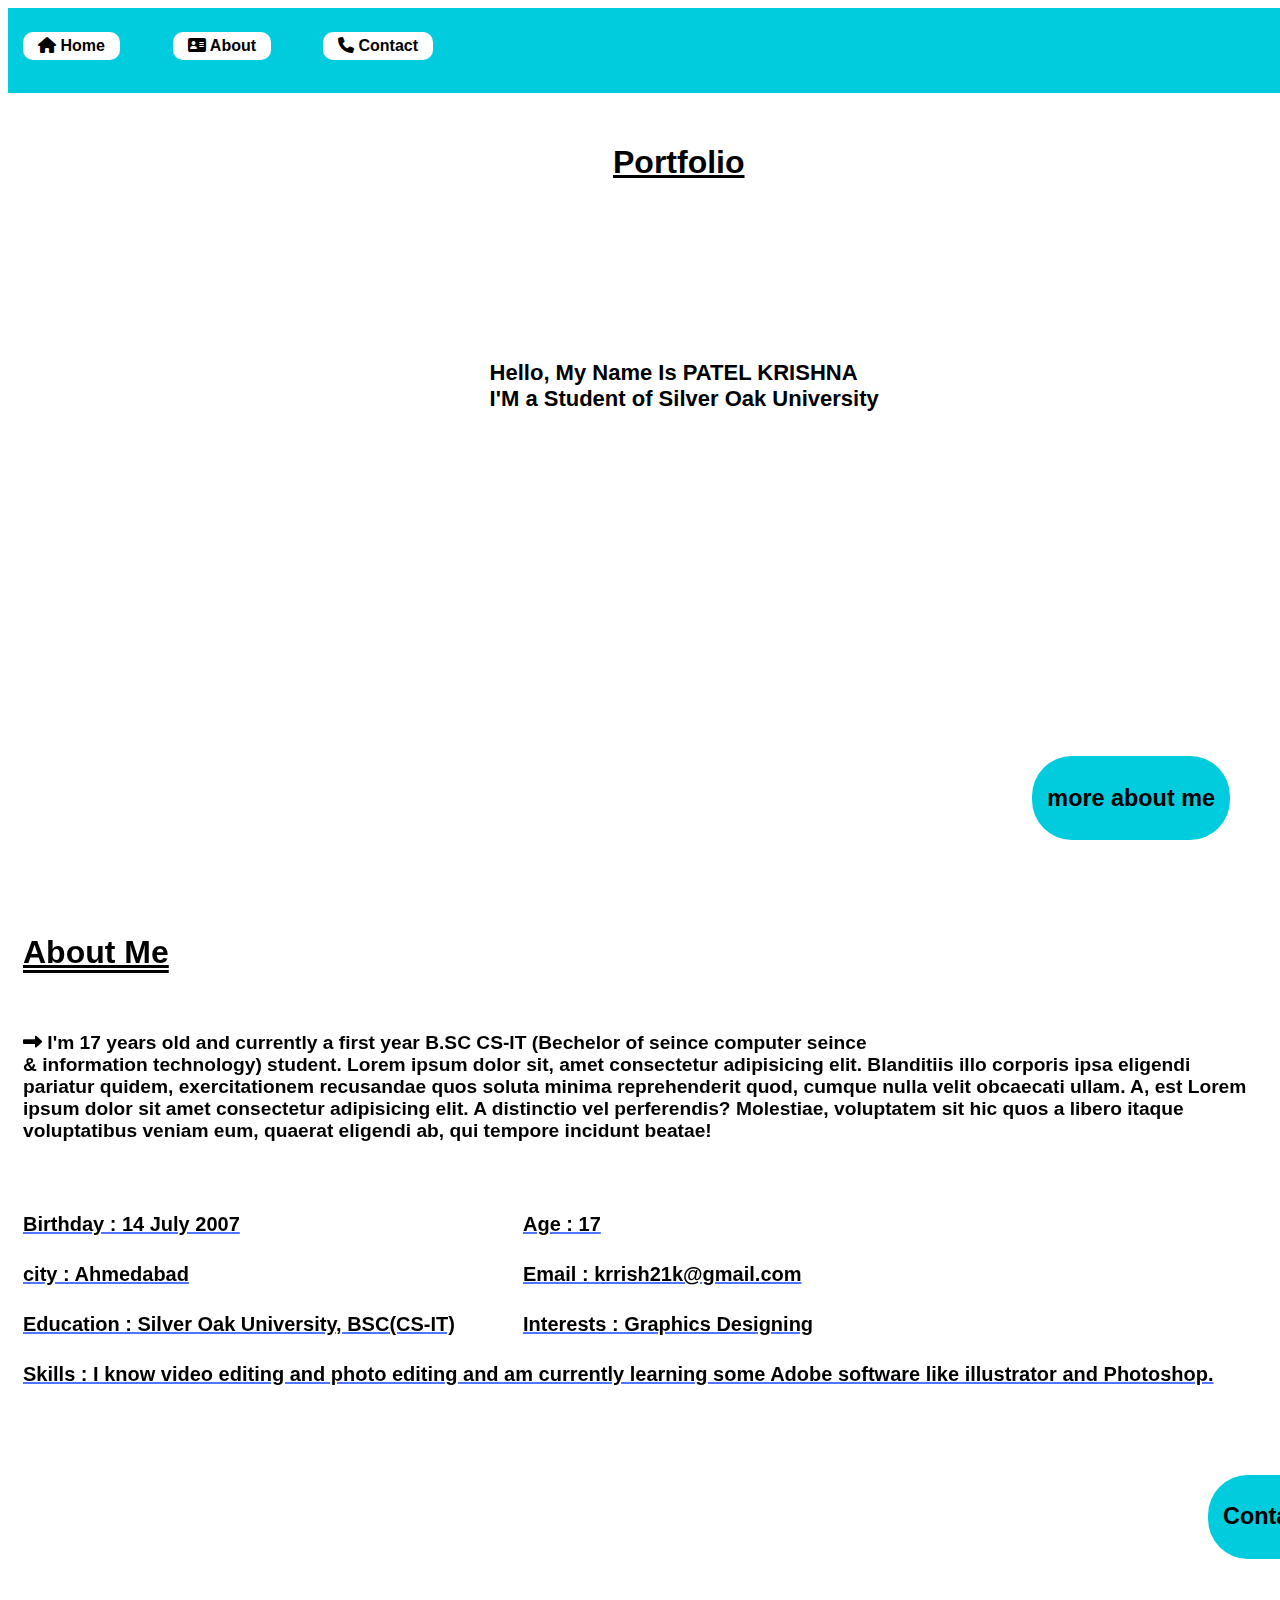
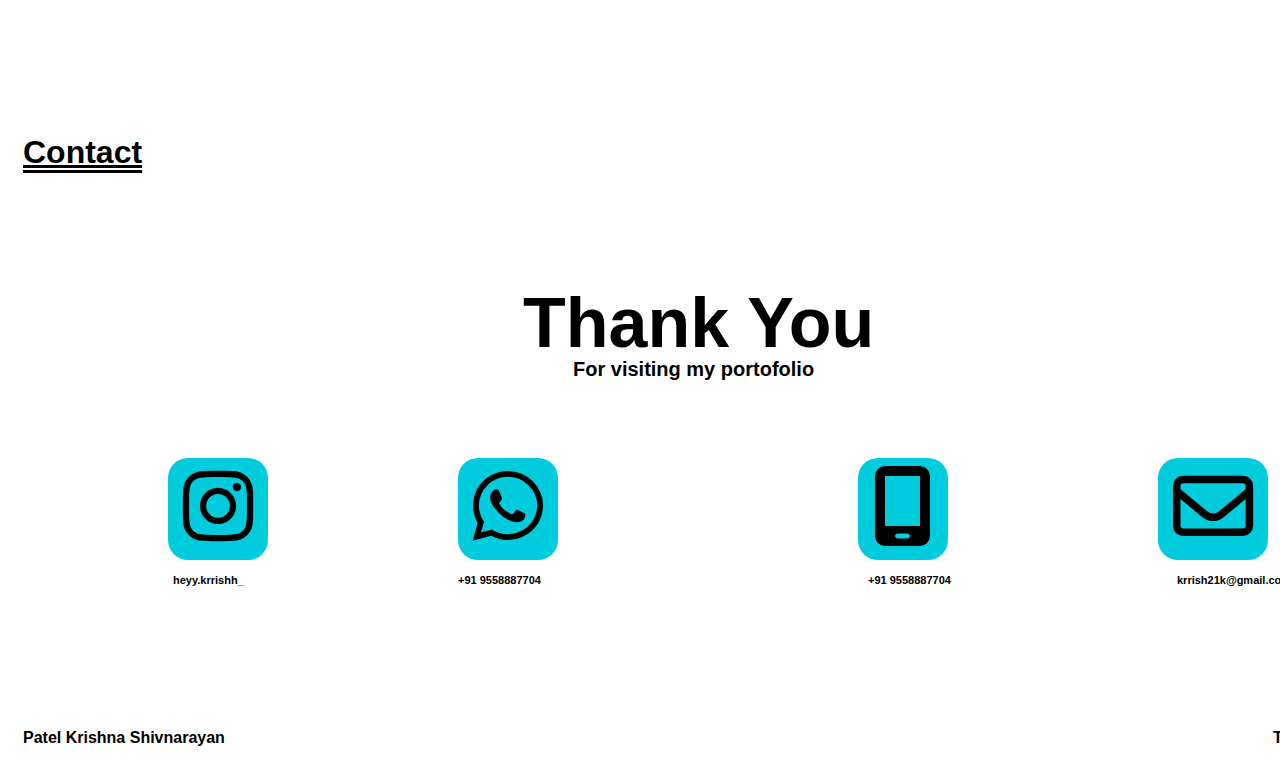
<file: portfolio/index.html>
<!DOCTYPE html>
<html lang="en">
<head>
    <meta charset="UTF-8">
    <meta name="viewport" content="width=device-width, initial-scale=1.0">
    <title>portfolio</title>
    <link rel="stylesheet" href="https://cdnjs.cloudflare.com/ajax/libs/font-awesome/6.6.0/css/all.min.css">
    <link rel="stylesheet" href="style.css">
</head>
<body>
    <div class="head">
    <h1><u>Portfolio</u></h1>
    </div>
    <div class="text">
    <p>Hello, My Name Is PATEL KRISHNA <br>
    I'M a Student of Silver Oak University
    </p>
    </div>
    <div class="nevbar">
        <br>
        <div class="Home">
            <a href="#"><i class="fa-solid fa-house"></i> Home</a>
        </div>
        <br>
        <div class="about">
            <a href="#aboutID"><i class="fa-solid fa-address-card"></i> About</a>
        </div>
        <br>
        <div class="contact">
            <a href="#con"><i class="fa-solid fa-phone"></i> Contact</a>
        </div>
    </div>
    


<div class="MAM">
    <h3><a href="#aboutID">more about me</a></h3>
</div>
<div id="AM">
</div>

<div class="aboutclass" id="aboutID">

</div>

    <div id="about" class="AboutMe">
        <h1>About Me</h1>
    </div>
    <div class="AMtxt">
        <p> 
            <i class="fa-solid fa-right-long"></i> I'm 17 years old and currently a first year B.SC CS-IT (Bechelor of seince computer seince <br> 
             & information technology) student. Lorem ipsum dolor sit, amet consectetur adipisicing elit. Blanditiis illo corporis ipsa eligendi pariatur quidem, exercitationem recusandae quos soluta minima reprehenderit quod, cumque nulla velit obcaecati ullam. A, est Lorem ipsum dolor sit amet consectetur adipisicing elit. A distinctio vel perferendis? Molestiae, voluptatem sit hic quos a libero itaque voluptatibus veniam eum, quaerat eligendi ab, qui tempore incidunt beatae!
             <loream></loream>
        </p>
    </div>

    <div class="info">
       Birthday : 14 July 2007
    </div>

    <div class="info2">
        city : Ahmedabad
     </div>

     <div class="info3">
        Age : 17
     </div>

     <div class="info4">
        Email : krrish21k@gmail.com
     </div>

     <div class="info5">
        Education : Silver Oak University, BSC(CS-IT)
     </div>

     <div class="info6">
        Interests : Graphics Designing 
     </div>

     <div class="info7">
        Skills : I know video editing and photo editing and am currently learning some Adobe software like illustrator and Photoshop.
     </div>

     <div class="contact2">
        <h3><a href="#con">Contact</a></h3>
    </div>

    <div id="Contact3">
        
    </div>

   <div id="con" class="Contact3">
    <h1>Contact</h1>
   </div>

   <div class="TY">
    <P>Thank You</P>
   </div>
   <div class="FV">
    <p>For visiting my portofolio</p>
   </div>

   <div class="phone">
    <a href="#"><i class="fa-solid fa-mobile-screen"></i></a>
   </div>
<div class="Pnumber">
 <p>+91 9558887704</p>
</div>

<div class="email">
    <a href="#"><i class="fa-regular fa-envelope"></i></a>
</div>
<div class="mailID">
    <p>krrish21k@gmail.com</p>
</div>

<div class="whatsapp">
    <a href="#"><i class="fa-brands fa-whatsapp"></i></a>
</div>
<div class="whatsappnum">
    <p>+91 9558887704</p>
</div>

<div class="insta">
    <a href="https://www.instagram.com/heyy.krrishh_?igsh=bjBzN2Nrem5vMmZm"><i class="fa-brands fa-instagram"></i></a>
</div>
<div class="instaID">
    <p>heyy.krrishh_</p>
</div>

<div class="name">
    <p>Patel Krishna Shivnarayan</p>
</div>
<div class="no">
    <p>T2404040300082</p>
</div>
</body>
</html>
</file>
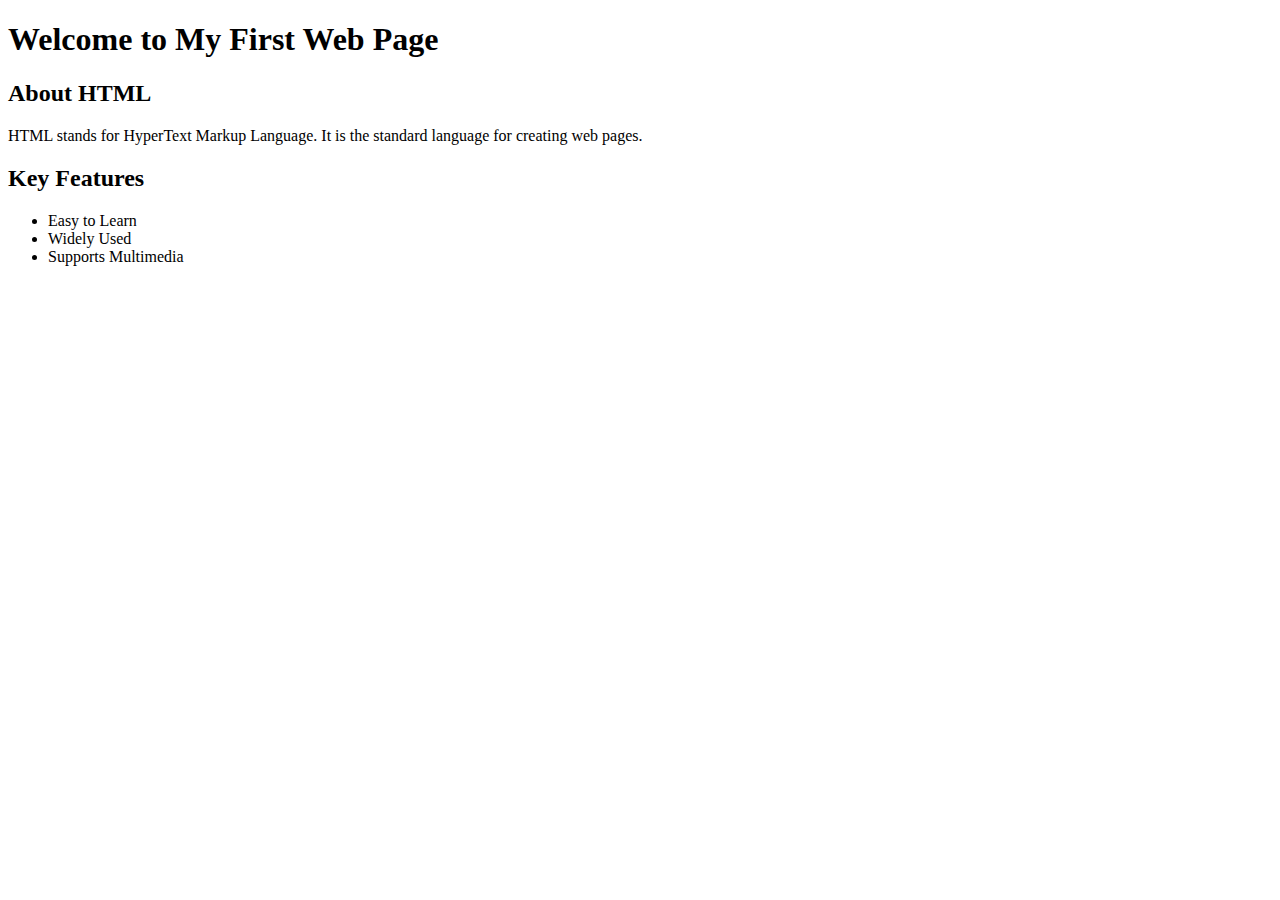
<file: P1.html>
<!DOCTYPE html>
<html lang="en">
<head>
    <meta charset="UTF-8">
    <meta name="viewport" content="width=device-width, initial-scale=1.0">
    <title>Basic HTML Example</title>
</head>
<body>
    <h1>Welcome to My First Web Page</h1>
    <h2>About HTML</h2>
    <p>HTML stands for HyperText Markup Language. It is the standard language for creating web pages.</p>
    <h2>Key Features</h2>
    <ul>
        <li>Easy to Learn</li>
        <li>Widely Used</li>
        <li>Supports Multimedia</li>
    </ul>
</body>
</html>
</file>
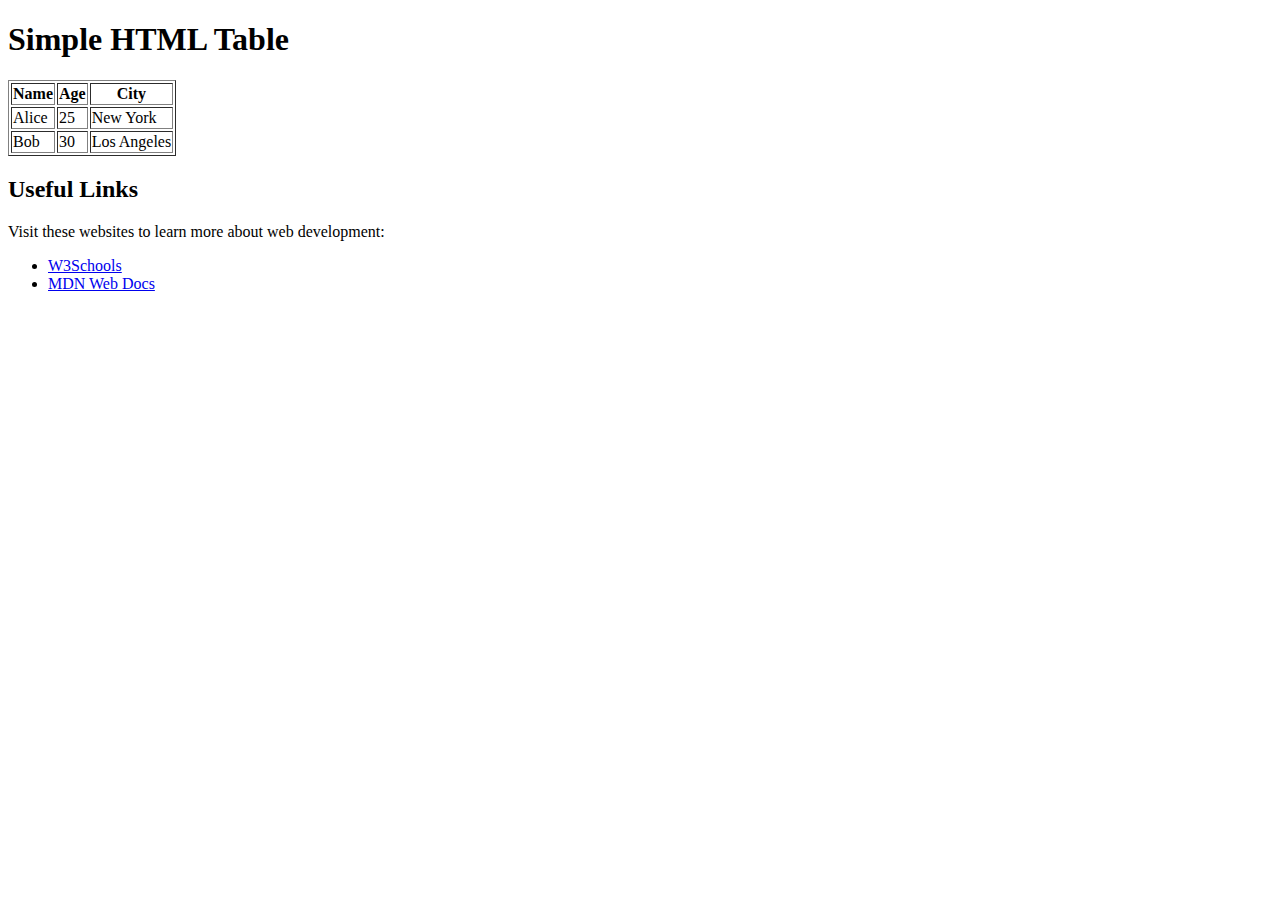
<file: P2.html>
<!DOCTYPE html>
<html lang="en">
<head>
    <meta charset="UTF-8">
    <meta name="viewport" content="width=device-width, initial-scale=1.0">
    <title>HTML Table and Links</title>
</head>
<body>
    <h1>Simple HTML Table</h1>
    <table border="1">
        <tr>
            <th>Name</th>
            <th>Age</th>
            <th>City</th>
        </tr>
        <tr>
            <td>Alice</td>
            <td>25</td>
            <td>New York</td>
        </tr>
        <tr>
            <td>Bob</td>
            <td>30</td>
            <td>Los Angeles</td>
        </tr>
    </table>
    <h2>Useful Links</h2>
    <p>Visit these websites to learn more about web development:</p>
    <ul>
        <li><a href="https://www.w3schools.com" target="_blank">W3Schools</a></li>
        <li><a href="https://developer.mozilla.org" target="_blank">MDN Web Docs</a></li>
    </ul>
</body>
</html>
</file>
<file: portfolio/style.css>
* {
    font-family: Arial, Helvetica, sans-serif;
}

html {
    scroll-behavior: smooth;
  }

.nevbar {
    height: 75px;
    width: 100%;
    background-color: #00CCDD;
    position: fixed;
    display: flex;
    align-items: center;
    
}

#AM {
    height: 900;
    width: 100%;
    scroll-margin-block-start: 900px;
    scroll-margin-block-end: 1200px;
}


.Home {
    align-items: center;
    background-color: white;
    border-radius: 10px;
}

.about {
    margin-left: 150px;
    background-color: white;
    border-radius: 10px;
}

.contact {
    margin-left: 300px;
    background-color: white;
    border-radius: 10px;
}

h1 {
    text-align: center;
    text-decoration-color: #00CCDD;
}

.text {
    font-size: 22px;
    align-items: center;
    padding-top: 18%;
    padding-left: 22%;
}
  



.txt {
    position: absolute;
    top: 80px;
    width: 500px;
    text-align: center;
    font-size: 20px;
  }



a {
    color: black;
    background-color: transparent;
    text-decoration: none;
  }

  div {
    font-size: 16px;
    font-weight: 600;
     display: block;
     color: var(--text-black-900);
     position: absolute;
     padding: 5px 15px;
     margin-bottom: 10px;
}

.text {
    margin-top: 100px;
    margin-left: 200px;
}

.head {
    margin-top: 110px;
    margin-left: 590px;
}

.MAM {
    background-color: #00CCDD;
    border-radius: 40px;
    position: absolute;
  bottom: 50px;
  right: 50px;
  font-size: 20px;
}

.AboutMe {
   margin-top: 900px;
   text-decoration: underline;
     text-decoration-style: double;
  
   
}

.aboutclass {
    margin-top: 825px;
}

.AMtxt {
    margin-top: 1000px;
    font-size: larger;
}

.info {
    margin-top: 1200px;
    text-decoration: underline #4F75FF;
    font-size: 20px;
}

.info2 {
    margin-top: 1250px;
    text-decoration: underline #4F75FF;
    font-size: 20px;
}

.info3 {
    margin-top: 1200px;
    margin-left: 500px;
    text-decoration: underline #4F75FF;
    font-size: 20px;
}

.info4 {
    margin-top: 1250px;
    margin-left: 500px;
    text-decoration: underline #4F75FF;
    font-size: 20px;
}

.info5 {
    margin-top: 1300px;
    text-decoration: underline #4F75FF;
    font-size: 20px;
}

.info6 {
    margin-top: 1300px;
    margin-left: 500px;
    text-decoration: underline #4F75FF;
    font-size: 20px;
}

.info7 {
    margin-top: 1350px;
    text-decoration: underline #4F75FF;
    font-size: 20px;
}

.contact2 {
    background-color: #00CCDD;
    border-radius: 40px;
    position: absolute;
    top: 1475px;
    margin-left: 1200px;
    font-size: 20px;
}

.Contact3 {
    margin-top: 1700px;
     text-decoration: underline;
     text-decoration-style: double;
}

.TY {
    font-size: 70px;
    margin-top: 1800px;
    margin-left: 500px;
}
.FV {
    font-size: 20px;
    margin-top: 1925px;
    margin-left: 550px;
}

.phone {
    font-size: 80px;
    background-color: #00CCDD;
    border-radius: 20px;
    margin-top: 2050px;
    margin-left: 850px;
}

.Pnumber {
    font-size: 11px;
    margin-top: 2150px;
    margin-left: 845px;
}

.email {
    font-size: 80px;
    background-color: #00CCDD;
    border-radius: 20px;
    margin-top: 2050px;
    margin-left: 1150px;
}

.mailID {
    font-size: 11px;
    margin-top: 2150px;
    margin-left: 1154px;
}

.whatsapp {
    font-size: 80px;
    background-color: #00CCDD;
    border-radius: 20px;
    margin-top: 2050px;
    margin-left: 450px;
}

.whatsappnum {
    font-size: 11px;
    margin-top: 2150px;
    margin-left: 435px;
}

.insta {
    font-size: 80px;
    background-color: #00CCDD;
    border-radius: 20px;
    margin-top: 2050px;
    margin-left: 160px;
}

.instaID {
    font-size: 11px;
    margin-top: 2150px;
    margin-left: 150px;
}

.name {
    margin-top: 2300px;
}

.no {
    margin-top: 2300px;
    margin-left: 1250px;
}
</file>
